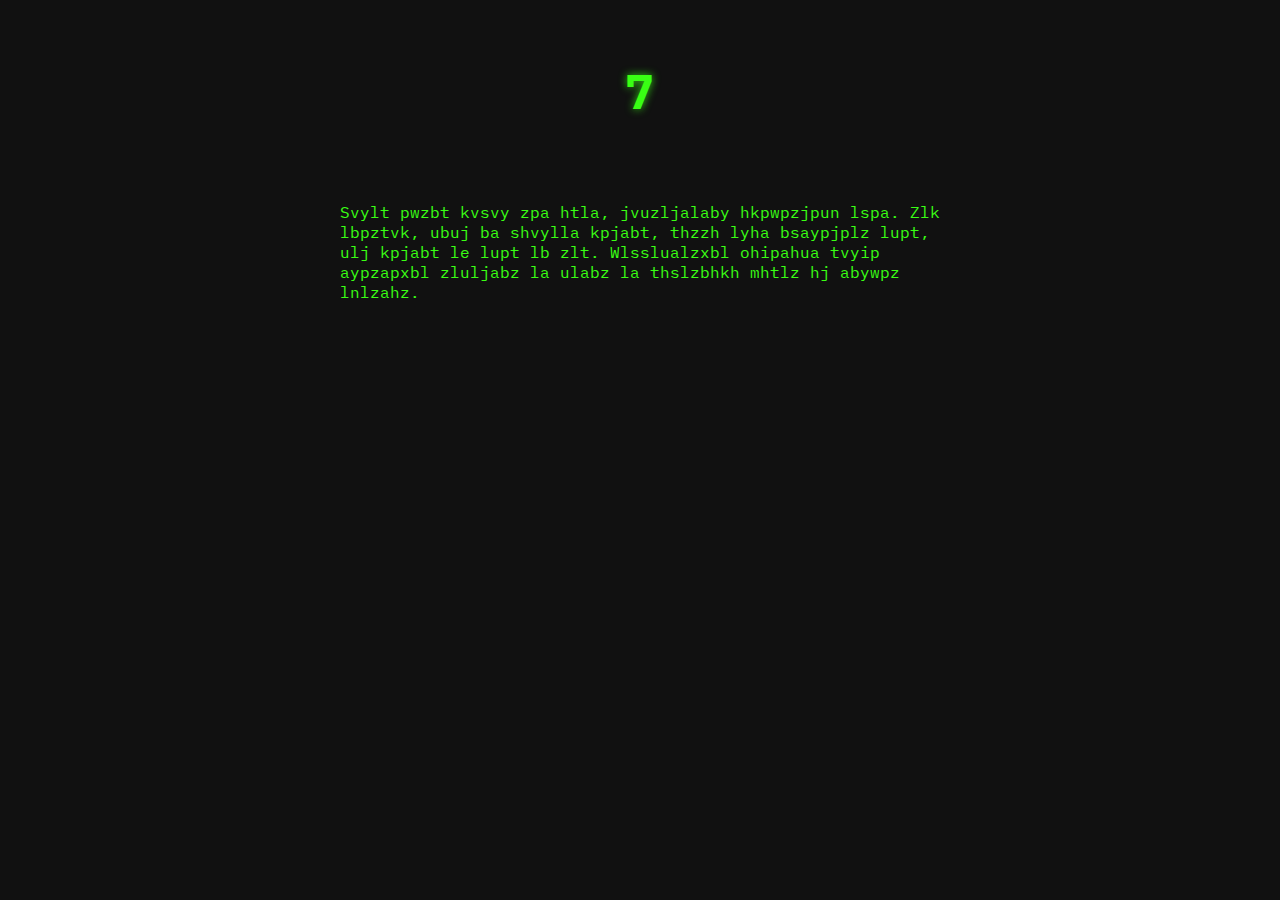
<file: 3.html>
<!DOCTYPE html>
<html lang="en">
<head>
  <meta charset="UTF-8">
  <title>cesar</title>
  <link href="https://fonts.googleapis.com/css?family=IBM+Plex+Mono:400,700&display=swap" rel="stylesheet">
  <link rel="stylesheet" href="style.css">
  <script src="script.js" defer></script>
</head>
<body>
  <h1></h1>
  <div id="shift-value" style="margin-top:32px; font-size:1.1rem; color:#39ff14; font-family:'IBM Plex Mono',monospace;"></div>
  <div id="ciphered-text" style="margin-top:16px; max-width:600px; color:#39ff14; font-family:'IBM Plex Mono',monospace;"></div>
</body>
</html>
</file>
<file: style.css>
body {
  background: #111;
  color: #39ff14;
  font-family: 'IBM Plex Mono', monospace;
  margin: 0;
  padding: 0;
  min-height: 100vh;
  display: flex;
  flex-direction: column;
  align-items: center;
  justify-content: flex-start;
}
h1 {
  margin-top: 60px;
  font-size: 3rem;
  letter-spacing: 2px;
  text-shadow: 0 0 8px #39ff14cc;
}
img {
  margin-top: 32px;
  max-width: 320px;
  width: 100%;
  border: 2px solid #39ff14;
  border-radius: 8px;
  box-shadow: 0 0 16px #39ff1444;
}
.subtitle {
  margin-top: 16px;
  font-size: 1.2rem;
  color: #39ff14cc;
}
</file>
